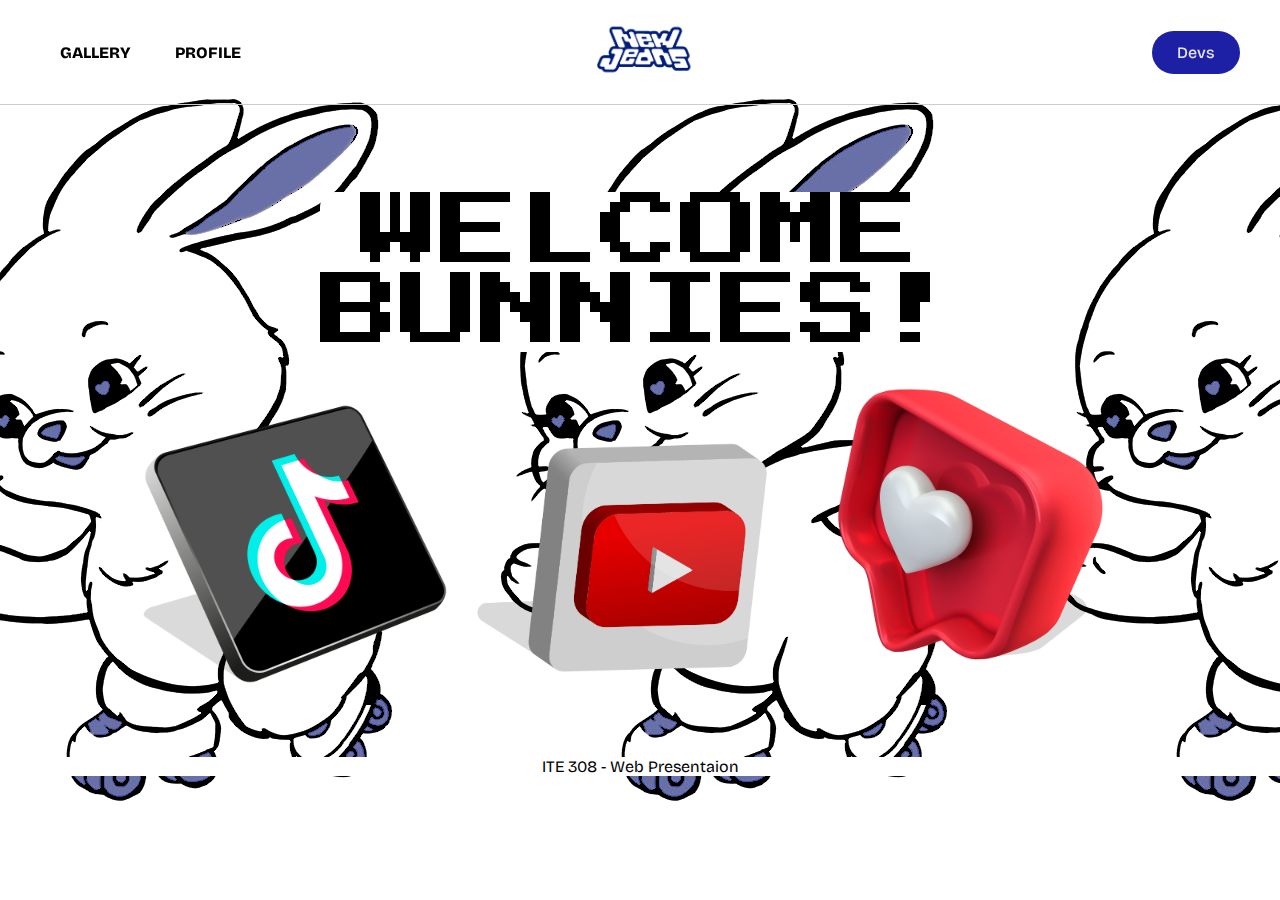
<file: 308/index.html>
<!DOCTYPE html>
<html lang="en">
<head>
  <meta charset="UTF-8">
  <meta name="viewport" content="width=device-width, initial-scale=1.0">
  <link rel="stylesheet" href="style/header.css">
  <link rel="stylesheet" href="style/general.css">
	<link rel="stylesheet" href="style/home-page.css">
  <title>Document</title>
</head>
<body>
    <header id="navbar">
			<nav class="nav-nav">
				<ul class="nav_links">
					<li><a href="gallery.html" class="color">GALLERY</a></li>
					<li><a href="profile.html" class="color">PROFILE</a></li>
				</ul>
			</nav>
				<div class="logo-nav">
					<a href="index.html">
						<img src="img/newjeans.png" class="logo" alt="logo">
					</a>
				</div>
				
				<div class="button-nav">
					<a class="cta" href="http://"><button>Devs</button></a>
				</div>
		</header>

		<main>
			<div class="wc">WELCOME BUNNIES!</div>
				<div class="grid-link">
					<div class="tooltip tt-size">
						<a href="https://www.tiktok.com/@newjeans_official">
							<img src="icons/tt.png" alt="tiktok-link" class="tt-icon">
						</a>
								<span class="tooltiptext">TikTok Official Page</span>
					</div>
					<div class="tooltip2 yt-size">
						<a href="https://www.youtube.com/channel/UCMki_UkHb4qSc0qyEcOHHJw">
					<img src="icons/yt.png" alt="youtube-link" class="yt-icon">
					</a>
								<span class="tooltiptext2">YouTube Official Page</span>
					</div>
					<div class="tooltip3 ig-size">
						<a href="https://www.instagram.com/newjeans_official/">
					<img src="icons/ig.png" alt="instagram-link" class="ig-icon">
					</a>
								<span class="tooltiptext3">Instagram Official Page</span>
					</div>
				</div>
		</main>

		<footer><p>ITE 308 - Web Presentaion</p></footer>
</body>
</html>
</file>
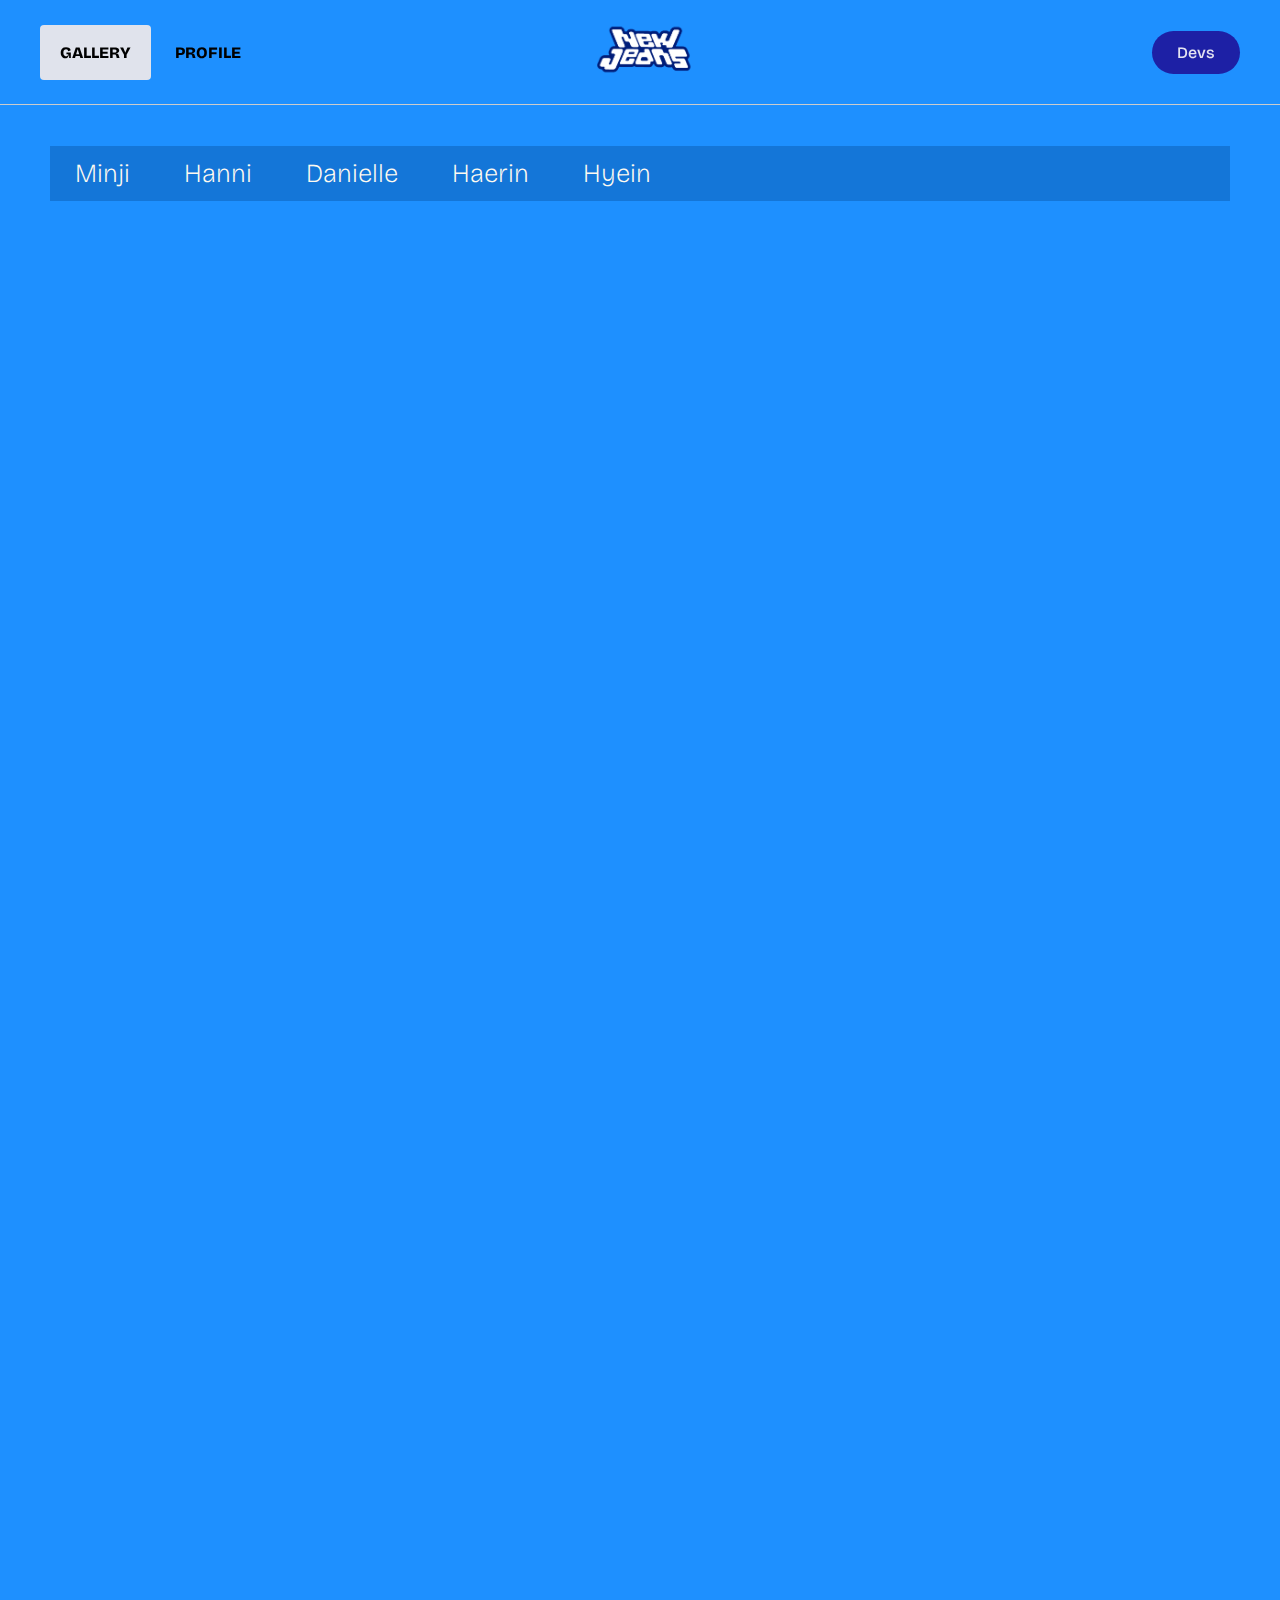
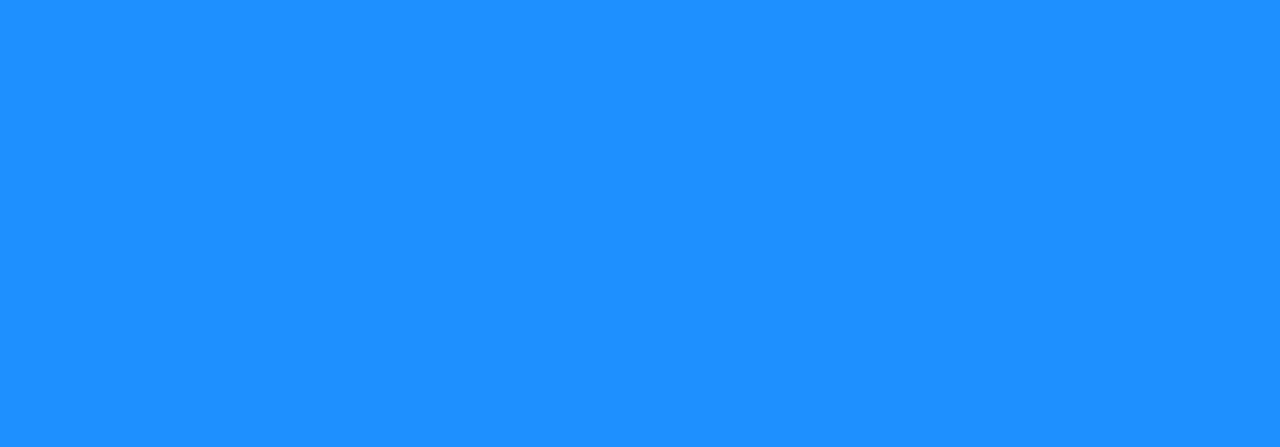
<file: 308/gallery.html>
<!DOCTYPE html>
<html lang="en">
<head>
  <meta charset="UTF-8">
  <meta name="viewport" content="width=device-width, initial-scale=1.0">

  <link rel="stylesheet" href="style/header.css">
  <link rel="stylesheet" href="style/general.css">
	<link rel="stylesheet" href="style/gallery-page.css">

  <title>Document</title>
</head>
<body>
  <header id="navbar">
    <nav class="nav-nav">
      <ul class="nav_links">
        <li class="active2"><a href="gallery.html" class="color">GALLERY</a></li>
        <li><a href="profile.html" class="color">PROFILE</a></li>
      </ul>
    </nav>

      <div class="logo-nav">	
        <a href="index.html">
          <img src="img/newjeans.png" class="logo" alt="logo">
        </a>
      </div>

      <div class="button-nav">
        <a class="cta" href="http://"><button>Devs</button></a>
      </div>
  </header>

  <main>
    <input type="radio" name="photos" id="check1">
    <input type="radio" name="photos" id="check2">
	  <input type="radio" name="photos" id="check3">
		<input type="radio" name="photos" id="check4">
    <input type="radio" name="photos" id="check5">
    <input type="radio" name="photos" id="check6">

		 <div class="container">
			<div class="nav">
				<label for="check1">Minji</label>
				<label for="check2">Hanni</label>
				<label for="check3">Danielle</label>
        <label for="check4">Haerin</label>
        <label for="check5">Hyein</label>
		   </div>

        <div class="gallery">
          <!--Minji-->
          <div class="effect product minji">
                  <img src="img/m1.jpg">
          </div>
          <div class="effect product minji">
                  <img src="img/m2.jpg">
          </div>
          <div class="effect product minji">
                  <img src="img/m3.jpg">
          </div>
          <div class="effect product minji">
            <img src="img/m4.jpg">
          </div>
          <div class="effect product minji">
            <img src="img/m5.jpg">
          </div>
          <div class="effect product minji">
            <img src="img/m6.jpg">
          </div>
          </div>

          <div class="gallery">
            <!--hanni-->
            <div class="effect product hanni">
                    <img src="img/h1.jpg">
            </div>
            <div class="effect product hanni">
                    <img src="img/h2.jpg">
            </div>
            <div class="effect product hanni">
                    <img src="img/h3.jpg">
            </div>
            <div class="effect product hanni">
              <img src="img/h4.jpg">
            </div>
            <div class="effect product hanni">
              <img src="img/h5.jpg">
            </div>
            <div class="effect product hanni">
              <img src="img/h6.jpg">
            </div>
            </div>

            <div class="gallery">
              <!--danni-->
              <div class="effect product danni">
                      <img src="img/d1.jpg">
              </div>
              <div class="effect product danni">
                      <img src="img/d6.jpg">
              </div>
              <div class="effect product danni">
                      <img src="img/d4.jpg">
              </div>
              <div class="effect product danni">
                <img src="img/d3.jpg">
              </div>
              <div class="effect product danni">
                <img src="img/d5.jpg">
              </div>
              <div class="effect product danni">
                <img src="img/d2.jpg">
              </div>
              </div>

              <div class="gallery">
                <!--haerin-->
                <div class="effect product haerin">
                        <img src="img/k1.jpg">
                </div>
                <div class="effect product haerin">
                        <img src="img/k2.jpg">
                </div>
                <div class="effect product haerin">
                        <img src="img/k3.jpg">
                </div>
                <div class="effect product haerin">
                  <img src="img/k4.jpg">
                </div>
                <div class="effect product haerin">
                  <img src="img/k5.jpg">
                </div>
                <div class="effect product haerin">
                  <img src="img/k6.jpg">
                </div>
                </div>

                <div class="gallery">
                  <!--hyein-->
                  <div class="effect product hyein">
                          <img src="img/l1.jpg">
                  </div>
                  <div class="effect product hyein">
                          <img src="img/l2.jpg">
                  </div>
                  <div class="effect product hyein">
                          <img src="img/l3.jpg">
                  </div>
                  <div class="effect product hyein">
                    <img src="img/l4.jpg">
                  </div>
                  <div class="effect product hyein">
                    <img src="img/l5.jpg">
                  </div>
                  <div class="effect product hyein">
                    <img src="img/l6.jpg">
                  </div>
                  </div>
            
  </main>
</body>
</html>
</file>
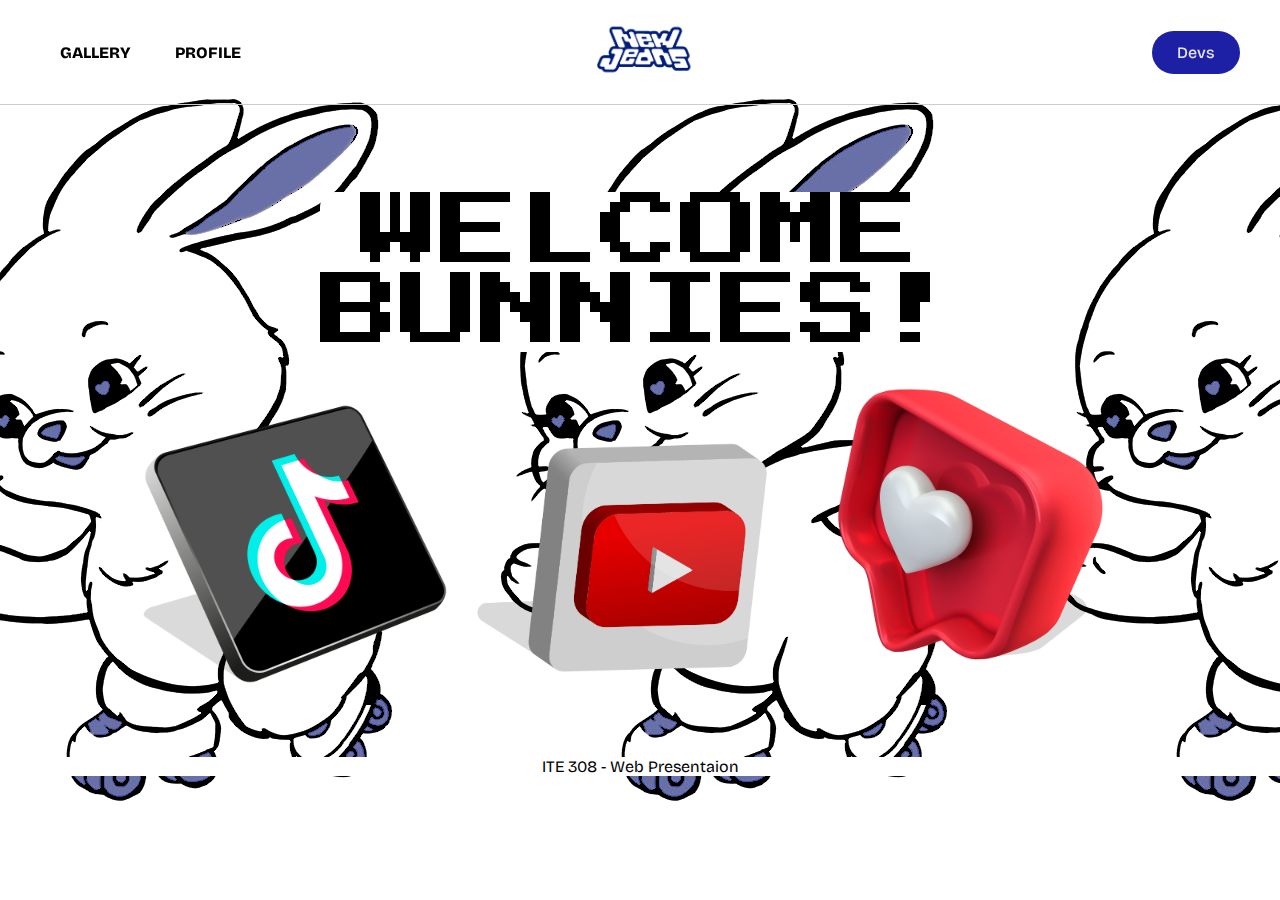
<file: 308/homepage.html>
<!DOCTYPE html>
<html lang="en">
<head>
  <meta charset="UTF-8">
  <meta name="viewport" content="width=device-width, initial-scale=1.0">
  <link rel="stylesheet" href="style/header.css">
  <link rel="stylesheet" href="style/general.css">
	<link rel="stylesheet" href="style/home-page.css">
  <title>Document</title>
</head>
<body>
    <header id="navbar">
			<nav class="nav-nav">
				<ul class="nav_links">
					<li><a href="gallery.html" class="color">GALLERY</a></li>
					<li><a href="profile.html" class="color">PROFILE</a></li>
				</ul>
			</nav>
				<div class="logo-nav">
					<a href="homepage.html">
						<img src="img/newjeans.png" class="logo" alt="logo">
					</a>
				</div>
				
				<div class="button-nav">
					<a class="cta" href="http://"><button>Devs</button></a>
				</div>
		</header>

		<main>
			<div class="wc">WELCOME BUNNIES!</div>
				<div class="grid-link">
					<div class="tooltip tt-size">
						<a href="https://www.tiktok.com/@newjeans_official">
							<img src="icons/tt.png" alt="tiktok-link" class="tt-icon">
						</a>
								<span class="tooltiptext">TikTok Official Page</span>
					</div>
					<div class="tooltip2 yt-size">
						<a href="https://www.youtube.com/channel/UCMki_UkHb4qSc0qyEcOHHJw">
					<img src="icons/yt.png" alt="youtube-link" class="yt-icon">
					</a>
								<span class="tooltiptext2">YouTube Official Page</span>
					</div>
					<div class="tooltip3 ig-size">
						<a href="https://www.instagram.com/newjeans_official/">
					<img src="icons/ig.png" alt="instagram-link" class="ig-icon">
					</a>
								<span class="tooltiptext3">Instagram Official Page</span>
					</div>
				</div>
		</main>

		<footer><p>ITE 308 - Web Presentaion</p></footer>
</body>
</html>
</file>
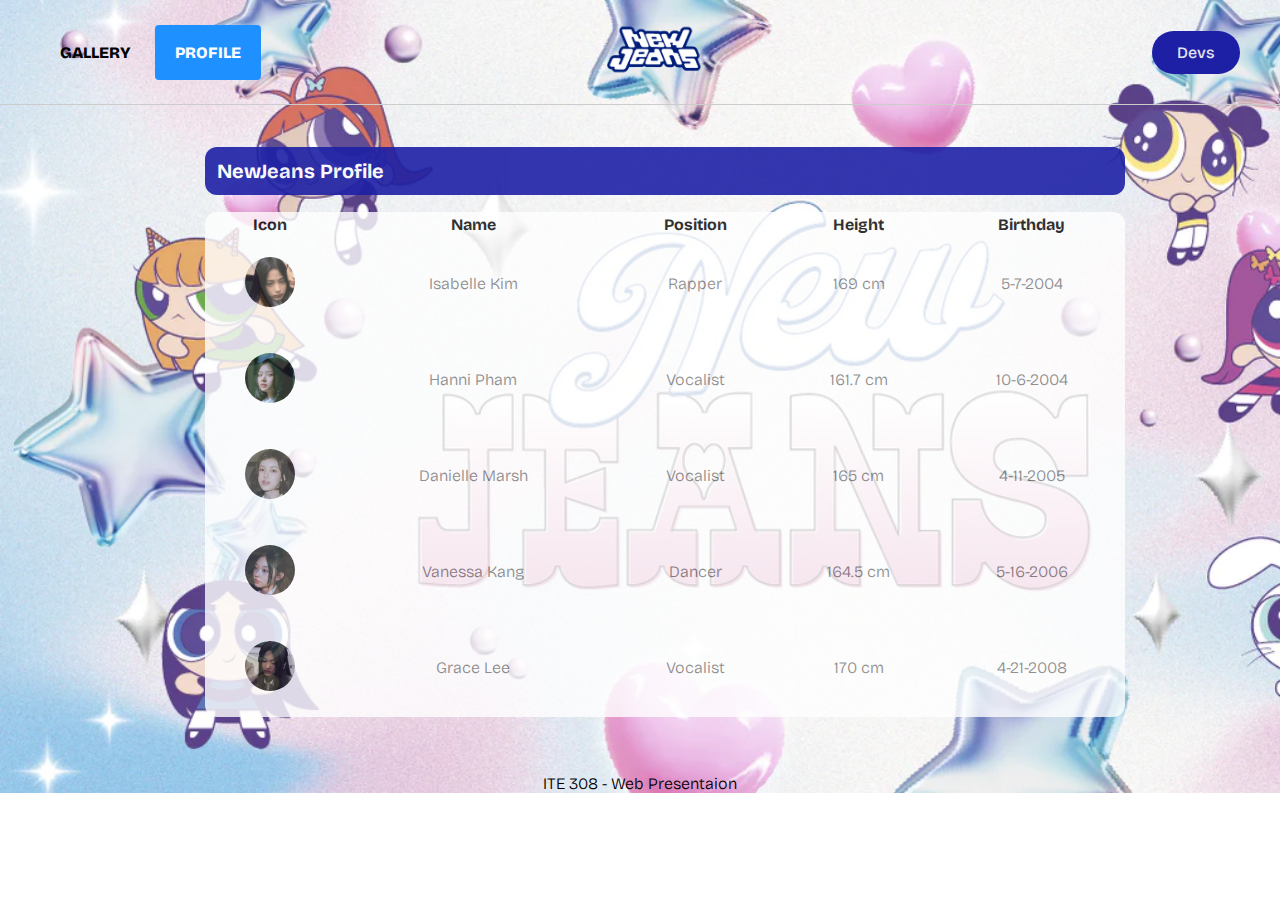
<file: 308/profile.html>
<!DOCTYPE html>
<html lang="en">
<head>
  <meta charset="UTF-8">
  <meta name="viewport" content="width=device-width, initial-scale=1.0">

  <link rel="stylesheet" href="style/default-header.css">
  <link rel="stylesheet" href="style/general.css">
	<link rel="stylesheet" href="style/profile-page.css">

  <title>Document</title>
</head>
<body>
  <header id="navbar">
    <nav class="nav-nav">
      <ul class="nav_links">
        <li><a href="gallery.html" class="color">GALLERY</a></li>
        <li class="active"><a href="profile.html" class="active">PROFILE</a></li>
      </ul>
    </nav>

      <div class="logo-nav">	
        <a href="index.html">
          <img src="img/newjeans.png" class="logo" alt="logo">
        </a>
      </div>

      <div class="button-nav">
        <a class="cta" href="http://"><button>Devs</button></a>
      </div>
  </header>

  <main> 
    <div class="content"> 
     <div class="container"> 
      <h2 class="mb-5">NewJeans Profile</h2> 
      <div class="table-responsive"> 
       <table class="table custom-table"> 
        <thead> 
         <tr> 
          <th scope="col">Icon</th> 
          <th scope="col">Name</th> 
          <th scope="col">Position</th> 
          <th scope="col">Height</th> 
          <th scope="col">Birthday</th> 
         </tr> 
        </thead> 
        <tbody> 
         <tr> 
          <td><img src="profile/minji.jpg" alt="minji" class="prof"></td> 
          <td>Isabelle Kim</td> 
          <td>Rapper</td> 
          <td>169 cm</td> 
          <td>5-7-2004</td> 
         </tr> 
         <tr> 
          <td><img src="profile/hanni.jpg" alt="hanni" class="prof"></td> 
          <td>Hanni Pham</td> 
          <td>Vocalist</td> 
          <td>161.7 cm</td> 
          <td>10-6-2004</td> 
         </tr> 
         <tr> 
          <td><img src="profile/danni.jpg" alt="danni" class="prof"></td> 
          <td>Danielle Marsh</td> 
          <td>Vocalist</td> 
          <td>165 cm</td> 
          <td>4-11-2005</td> 
         </tr> 
         <tr> 
          <td><img src="profile/kang.jpg" alt="haerin" class="prof"></td> 
          <td>Vanessa Kang</td> 
          <td>Dancer</td> 
          <td>164.5 cm</td> 
          <td>5-16-2006</td> 
         </tr> 
         <tr> 
          <td><img src="profile/hyein.jpg" alt="hyein" class="prof"></td> 
          <td>Grace Lee</td> 
          <td>Vocalist</td> 
          <td>170 cm</td> 
          <td>4-21-2008</td> 
         </tr> 
        </tbody> 
       </table> 
      </div> 
     </div> 
    </div> 
   </main> 

   <footer><p>ITE 308 - Web Presentaion</p></footer>
</body>
</html>
</file>
<file: 308/style/header.css>
li, a, button{
  font-size: 16px;
  text-decoration: none;
  cursor: pointer;
}

header{
  background-color: transparent;
  border-bottom: solid 1px rgb(204, 204, 204);
  position: fixed;
  top: 0;
  right: 0;
  left: 0;
  z-index: 100;
  
}

#navbar{
  display: flex;
  flex-direction: row;
  justify-content: space-between;
  align-items: center;
  flex-wrap: wrap;
}

.logo{
  cursor: pointer;
  width: 100px;
  height: auto;
  transition: 0.5s;
}

.logo-nav{
  display: flex;
  align-items: center;
  flex: 1;
  width: 0;
  margin-left: 40px;
}

.button-nav{
  display: flex;
  align-items: center;
  padding-right: 40px;
}

.nav-nav{
  display: flex;
  align-items: center;
  flex: 1;
}

.nav_links{
  list-style: none;
}

.nav_links li{
  display: inline-block;
  padding: 0 20px;
  font-weight: 800;
}

.nav_links li a{
  transition: all 0.3s ease 0s;
}

.color{
  color: black;
}

.active{
  color: white;
}

button{
  padding: 12px 25px;
  background-color: rgb(29, 32, 165);
  color: rgb(227, 227, 241);
  border: none;
  border-radius: 50px;
  cursor: pointer;
  transition: all 0.3s ease 0s;
  font-family: 'Bricolage Grotesque', sans-serif;
  font-weight: 500;
}

button:hover{
  background-color: transparent;
  color: rgb(29, 32, 165);
}

.logo:hover{
  border-radius: 100%;
  transform: rotateY(150deg);
  transition: 0.5s;
}
.nav_links li:hover{
  background-color: dodgerblue;
  color: white;
  padding-top: 18px;
  padding-bottom: 18px;
  border-radius: 4px;
}

.nav_links li.active{
  background-color: dodgerblue;
  padding-top: 18px;
  padding-bottom: 18px;
  border-radius: 4px;
}

.nav_links li.active2{
  background-color: rgb(224, 227, 236);
  padding-top: 18px;
  padding-bottom: 18px;
  border-radius: 4px;
}

.transparent-bg {
  background-color: rgba(51, 51, 51, 0.7); /* Semi-transparent gray */
}

@media screen and (max-width: 600px) {
  .logo {
    max-width: 80px; 
    margin-left: 20px;
  }
  .button-nav {
    justify-content: flex-end; /* Align button to the right on smaller screens */
    flex: 1; /* Take up remaining space */
  }
  
  .nav-nav{
    display: inline-block;
  }
}
</file>
<file: 308/style/general.css>
@import url('https://fonts.googleapis.com/css2?family=Bricolage+Grotesque:opsz,wght@10..48,500&display=swap');
@import url('https://fonts.googleapis.com/css2?family=Bricolage+Grotesque:opsz,wght@10..48,500&family=Press+Start+2P&display=swap');
@import url('https://fonts.googleapis.com/css2?family=Bricolage+Grotesque:opsz,wght@10..48,200;10..48,500&family=Press+Start+2P&display=swap');
@import url('https://fonts.googleapis.com/css2?family=Bricolage+Grotesque:opsz,wght@10..48,800&display=swap');
body{
    box-sizing: border-box;
    margin: 0;
    font-family: 'Bricolage Grotesque', sans-serif;
    color: black;
}
</file>
<file: 308/style/home-page.css>
body{
  background-image: url('../img/bunny.png');
  background-attachment: fixed;
  background-position-x: -1in;
  background-position-y: -1in;
  background-repeat: repeat-x;
}
main{
  position: relative;
}

.grid-link{
  display: grid;
  grid-template-columns: 1fr 1fr 1fr;
  padding: 0 10%;
}

.tt-icon{
  width: 320px;
  height: auto;
  display: grid;
  max-width: 100%;
}

.yt-icon{
  width: 400px;
  height: auto;
  display: grid;
  max-width: 100%;
}

.ig-icon{
  width: 300px;
  height: auto;
  display: grid;
  max-width: 100%;
}

.tt-icon:hover,
.yt-icon:hover,
.ig-icon:hover{
  transform: rotate(15deg);
}

.tooltip .tooltiptext {
  visibility: hidden;
  width: 120px;
  background-color: rgb(22, 22, 24);
  color: #fff;
  text-align: center;
  padding: 5px 0;
  border-radius: 4px;
  position: absolute;
  top: 150px;
  left: 180px;
  z-index: 1;
}

.tooltip:hover .tooltiptext,
.tooltip2:hover .tooltiptext2,
.tooltip3:hover .tooltiptext3  {
  visibility: visible;
}

.tooltip2 .tooltiptext2 {
  visibility: hidden;
  width: 120px;
  background-color: rgb(22, 22, 24);
  color: #fff;
  text-align: center;
  padding: 5px 0;
  border-radius: 4px;
  position: absolute;
  top: 350px;
  left: 500px;
  z-index: 1;
}

.tooltip3 .tooltiptext3 {
  visibility: hidden;
  width: 120px;
  background-color: rgb(22, 22, 24);
  color: #fff;
  text-align: center;
  padding: 5px 0;
  border-radius: 4px;
  position: absolute;
  top: 150px;
  right: 250px;
  z-index: 1;
}

.wc{
  font-size: 64px;
  text-align: center;
  font-family: 'Press Start 2P', cursive;
  background-color: white;
  margin: 12rem 25% 2rem 25%;
  border-radius: 15px;
}

@media screen and (min-width: 901px) {
  div.wc {
    font-size: 80px;
  }
}


@media screen and (max-width: 900px) {
  div.wc {
    margin-top: 14rem;
    font-size: 40px;
  }
}

@media screen and (max-width: 600px) {
  div.grid-link {
    margin-top: 60px;
  }
}

footer{
  margin-top: 2rem;
  text-align: center;
  background-color: white;
  margin-bottom: 0;
  padding: 0;
}
</file>
<file: 308/style/gallery-page.css>
body{
  background-color: dodgerblue;
  margin: 50px;
}
input{
	display: none;
}
.container{
  padding-top: 6rem;
    margin: 0 auto;
}
.gallery{
	width: 100%;
	margin: auto;
	display: grid;
	grid-template-columns: repeat(3, 1fr);
	grid-gap: 20px;
}

.product{
	flex: 1 1 24%;
	margin: 0 1%;
	text-align: center;
	margin-bottom: 30px;
	transform: scale(0.8);
	opacity: 0;
	position: absolute;

}
 .product img{
 	width: 100%;
 	height: 100%;
 }
 
 .nav1{
    margin-left: 5%;
 }
label{
	display: inline-block;
	height: 50%;
	margin: 0 1px;
	font-size: 26px;
	cursor: pointer;
    padding: 12px 24px;
    transition: .5s;
}
label:hover{
    border: none;
    border-radius: 4px;
    background-color: rgb(6, 7, 51);
    padding: 12px 24px;

}
#check1:checked ~ .container .gallery .minji{
	transform: scale(1);
    opacity: 1;
    position: relative;
    transition: .5s;
}

#check2:checked ~ .container .gallery .hanni{
	transform: scale(1);
    opacity: 1;
    position: relative;
    transition: .5s;
}
#check3:checked ~ .container .gallery .danni{
	transform: scale(1);
    opacity: 1;
    position: relative;
    transition: .5s;
}
#check4:checked ~ .container .gallery .haerin{
	transform: scale(1);
    opacity: 1;
    position: relative;
    transition: .5s;
}
#check5:checked ~ .container .gallery .hyein{
	transform: scale(1);
    opacity: 1;
    position: relative;
    transition: .5s;
}

.soon .content 
{
    position: absolute; 
    bottom: 0; 
    background: rgb(0, 0, 0); 
    background: rgba(0, 0, 0, 0.5); 
    color: #f1f1f1; 
    width: 93.4%; 
    padding: 20px; 
}
.effect:hover 
{
    box-shadow: 0 4px 8px 0 rgba(0, 0, 0, 0.2), 0 6px 20px 0 rgba(0, 0, 0, 0.19);
    transition: .5s;
}
.art .c
{
    position: absolute; 
    bottom: 0; 
    background: rgb(0, 0, 0); 
    background: rgba(0, 0, 0, 0.5); 
    color: #f1f1f1; 
    width: 93.4%; 
    padding: 20px; 
}

.nav{
  color: floralwhite;
  background-color: rgb(20, 118, 216);
  font-weight: 200;
}
</file>
<file: 308/style/default-header.css>
li, a, button{
  font-size: 16px;
  text-decoration: none;
  cursor: pointer;
}

header{
  background-color: transparent;
  border-bottom: solid 1px rgb(204, 204, 204);
}

#navbar{
  display: flex;
  flex-direction: row;
  justify-content: space-between;
  align-items: center;
  flex-wrap: wrap;
}

.logo{
  cursor: pointer;
  width: 100px;
  height: auto;
  transition: 0.5s;
}

.logo-nav{
  display: flex;
  align-items: center;
  flex: 1;
  width: 0;
  margin-left: 60px;
}

.button-nav{
  display: flex;
  align-items: center;
  padding-right: 40px;
}

.nav-nav{
  display: flex;
  align-items: center;
  flex: 1;
}

.nav_links{
  list-style: none;
}

.nav_links li{
  display: inline-block;
  padding: 0 20px;
  font-weight: 800;
}

.nav_links li a{
  transition: all 0.3s ease 0s;
}

.color{
  color: black;
}

.active{
  color: white;
}

button{
  padding: 12px 25px;
  background-color: rgb(29, 32, 165);
  color: rgb(227, 227, 241);
  border: none;
  border-radius: 50px;
  cursor: pointer;
  transition: all 0.3s ease 0s;
  font-family: 'Bricolage Grotesque', sans-serif;
  font-weight: 500;
}

button:hover{
  background-color: transparent;
  color: rgb(29, 32, 165);
}

.logo:hover{
  border-radius: 100%;
  transform: rotateY(150deg);
  transition: 0.5s;
}
.nav_links li:hover{
  background-color: dodgerblue;
  color: white;
  padding-top: 18px;
  padding-bottom: 18px;
  border-radius: 4px;
}

.nav_links li.active{
  background-color: dodgerblue;
  color: white;
  padding-top: 18px;
  padding-bottom: 18px;
  border-radius: 4px;
}

.transparent-bg {
  background-color: rgba(51, 51, 51, 0.7); /* Semi-transparent gray */
}

@media screen and (max-width: 600px) {
  .logo {
    max-width: 80px; 
    margin-left: 20px;
  }
  .button-nav {
    justify-content: flex-end; /* Align button to the right on smaller screens */
    flex: 1; /* Take up remaining space */
  }
  
  .nav-nav{
    display: inline-block;
  }
}
</file>
<file: 308/style/profile-page.css>
body {
  background-image: url('../img/ppnj.png');
  background-size: cover;
  background-repeat: no-repeat;
  background-attachment: scroll;
  font-weight: 300;
}

p {
  color: #b3b3b3;
  font-weight: 300;
}

a {
  transition: .3s all ease;
  text-decoration: none !important;
}
li, a, button{
font-size: 16px;
text-decoration: none;
cursor: pointer;
}

/* Main content styles */
.content {
  padding: 7rem 0;
  display: grid;
  grid-template-columns: 1fr;
  align-items: center;
  padding: 2% 16%;
}

.table-responsive {
  background-color: white ;
  opacity: .8;
  border-radius: 12px;
}

.mb-5{
  background-color: rgb(29, 32, 165);
  color: white;
  padding: 12px;
  border-radius: 12px;
  opacity: .9;
}

h2 {
  font-size: 20px;
}

.custom-table {
  min-width: 920px;
  max-width: 600px;
}

.custom-table thead tr,
.custom-table thead th {
  border-top: none;
  border-bottom: none !important;
}

.custom-table tbody th,
.custom-table tbody td {
  color: #777;
  font-weight: 400;
  padding: 20px 0;
  font-weight: 300;
  border: none;
  text-align:center;
}

.custom-table tbody tr {
  transition: .3s all ease;
}

.custom-table tbody tr:hover,
.custom-table tbody tr:focus {
  background: #d8d9e0;
  opacity: 1;
}

.custom-table .td-box-wrap {
  padding: 0;
}

.custom-table .box {
  background: #fff;
  border-radius: 4px;
  margin: 15px 0;
}

.custom-table .box td,
.custom-table .box th {
  border: none !important;
}

.prof{
  width: 50px;
  height: 50px;
  border-radius: 25px;
}

p{
  color: black;
  margin-top: 2rem;
  text-align: center;
  margin-bottom: 0;
  padding: 0;
}
</file>
